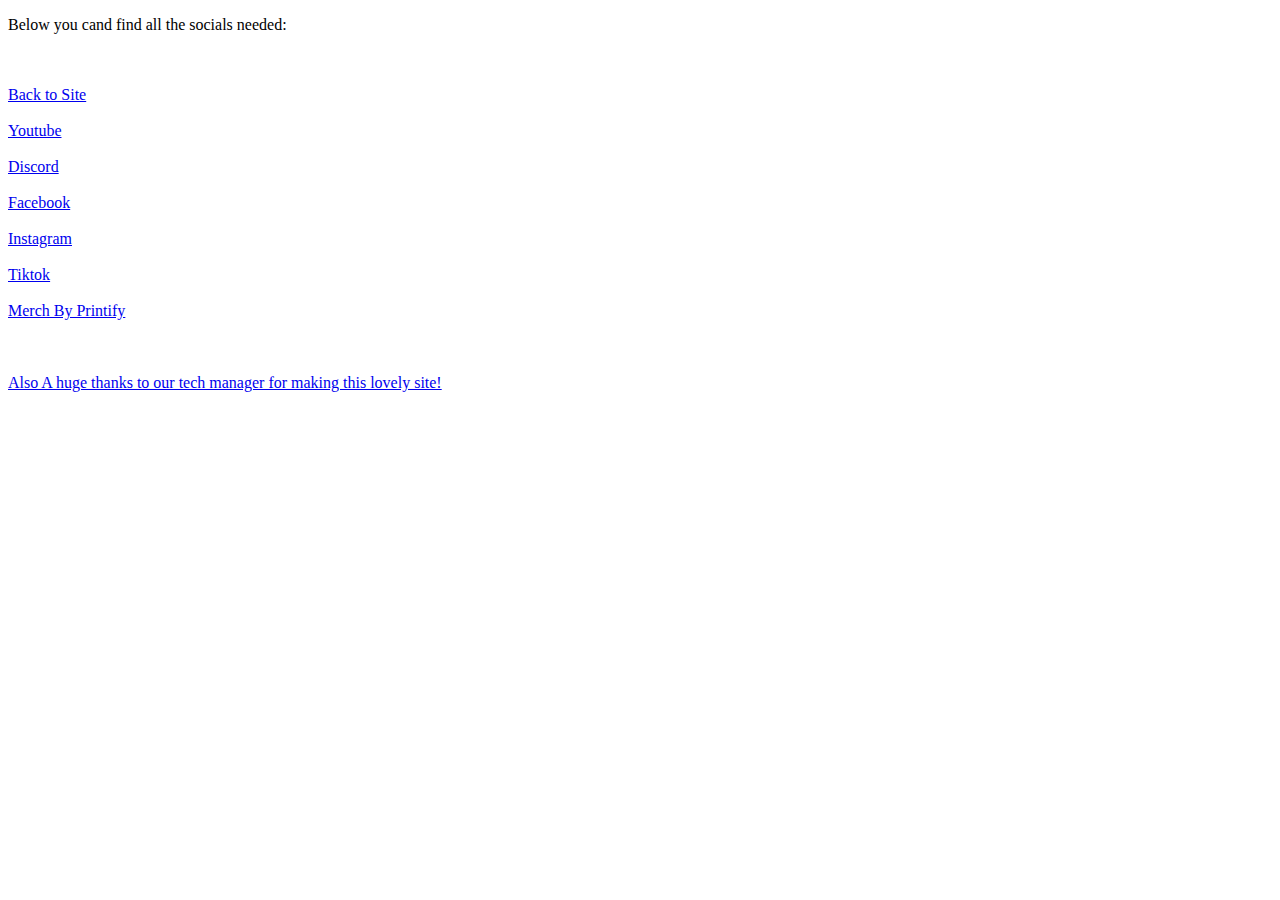
<file: socials.html>
<!DOCTYPE html>
<html lang="en">

<p>Below you cand find all the socials needed:</p>
<br>
<br>

<a href="index.html">Back to Site</a>
<br>
<br>
<a href="https://www.youtube.com/@ReflectedMusic">Youtube</a>
<br>
<br>
<a href="https://discord.gg/epMaDvQrz8">Discord</a>
<br>
<br>
<a href="https://www.facebook.com/ReflectedMusicBand/">Facebook</a>
<br>
<br>
<a href="https://www.instagram.com/reflected_music/">Instagram</a>
<br>
<br>
<a href="https://www.tiktok.com/@reflected_offical?is_from_webapp=1&sender_device=pc">Tiktok</a>
<br>
<br>
<a href="https://reflected.printify.me/products">Merch By Printify</a>
<br>
<br>
  <br>
  <br>
<a href="https://www.youtube.com/channel/UCVKxQID_C-ZQwtdwHsGBv_A">Also A huge thanks to our tech manager for making this lovely site!</a>
</file>
